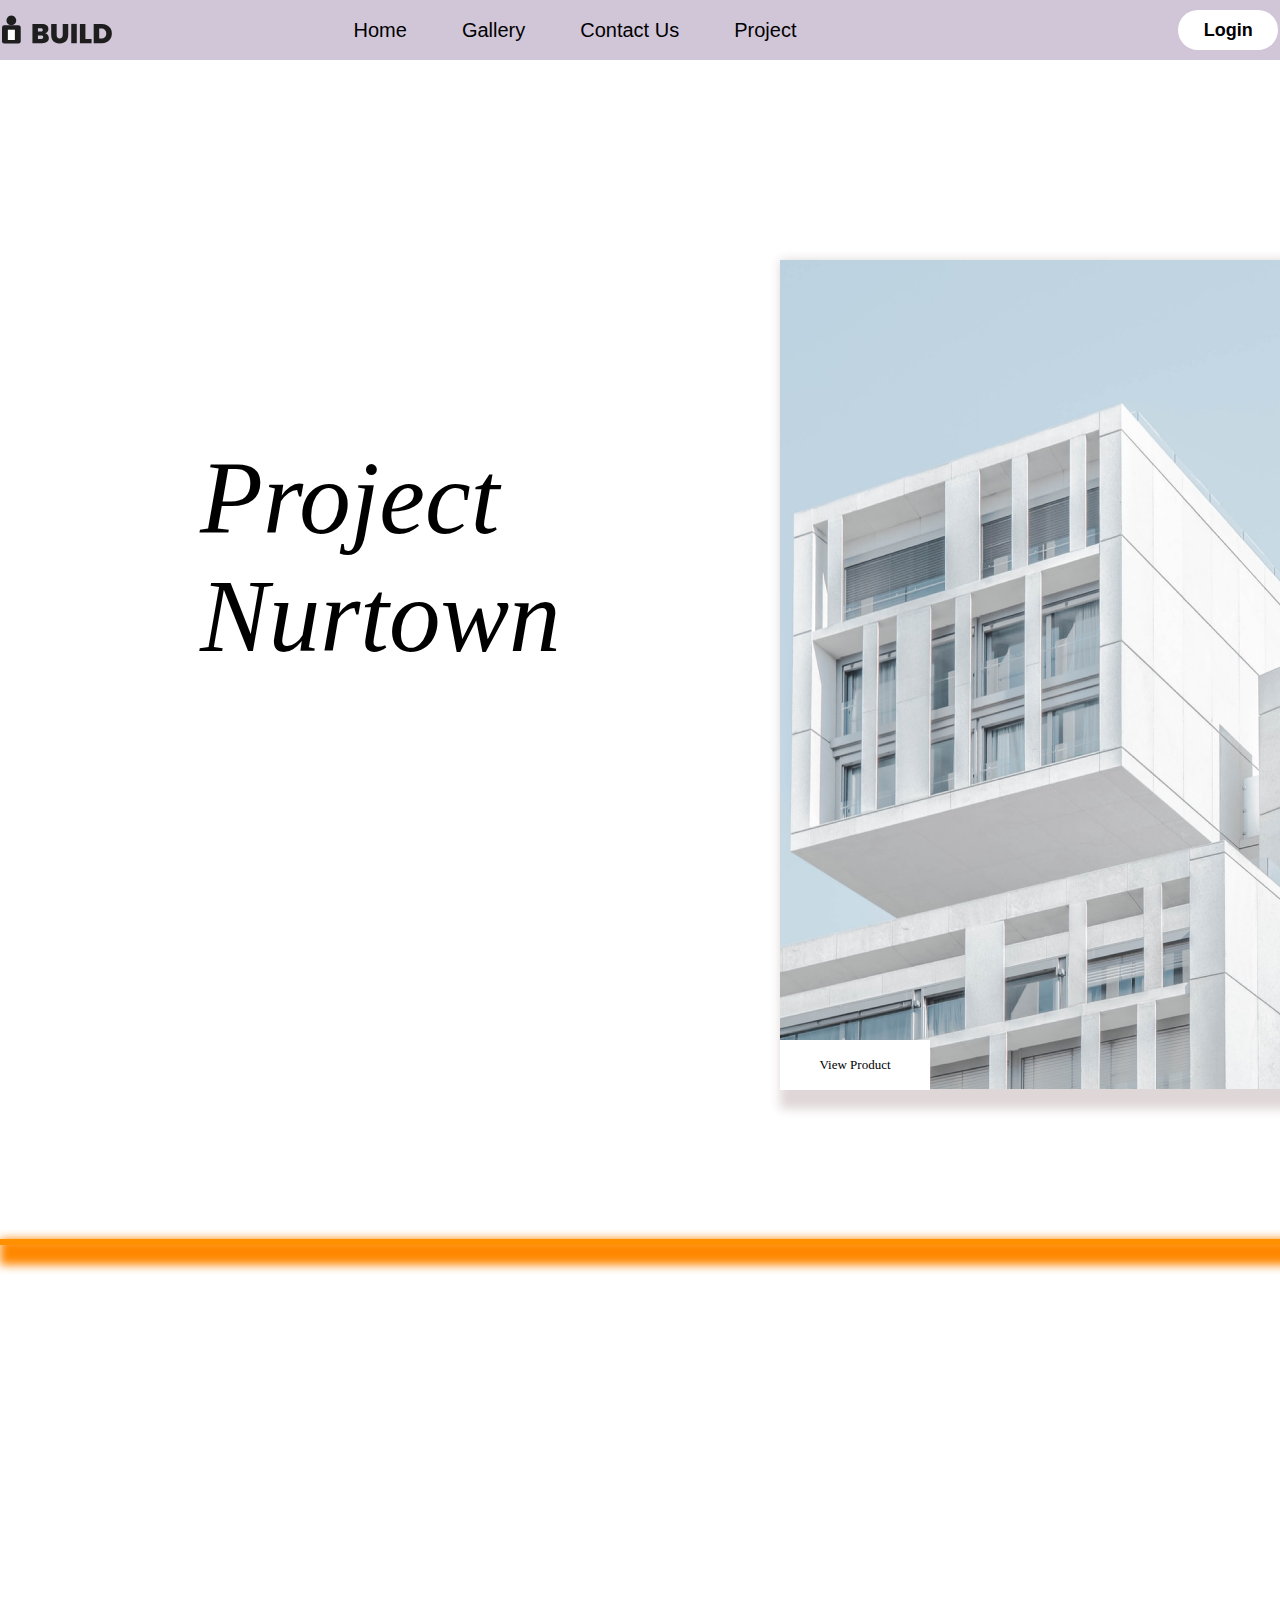
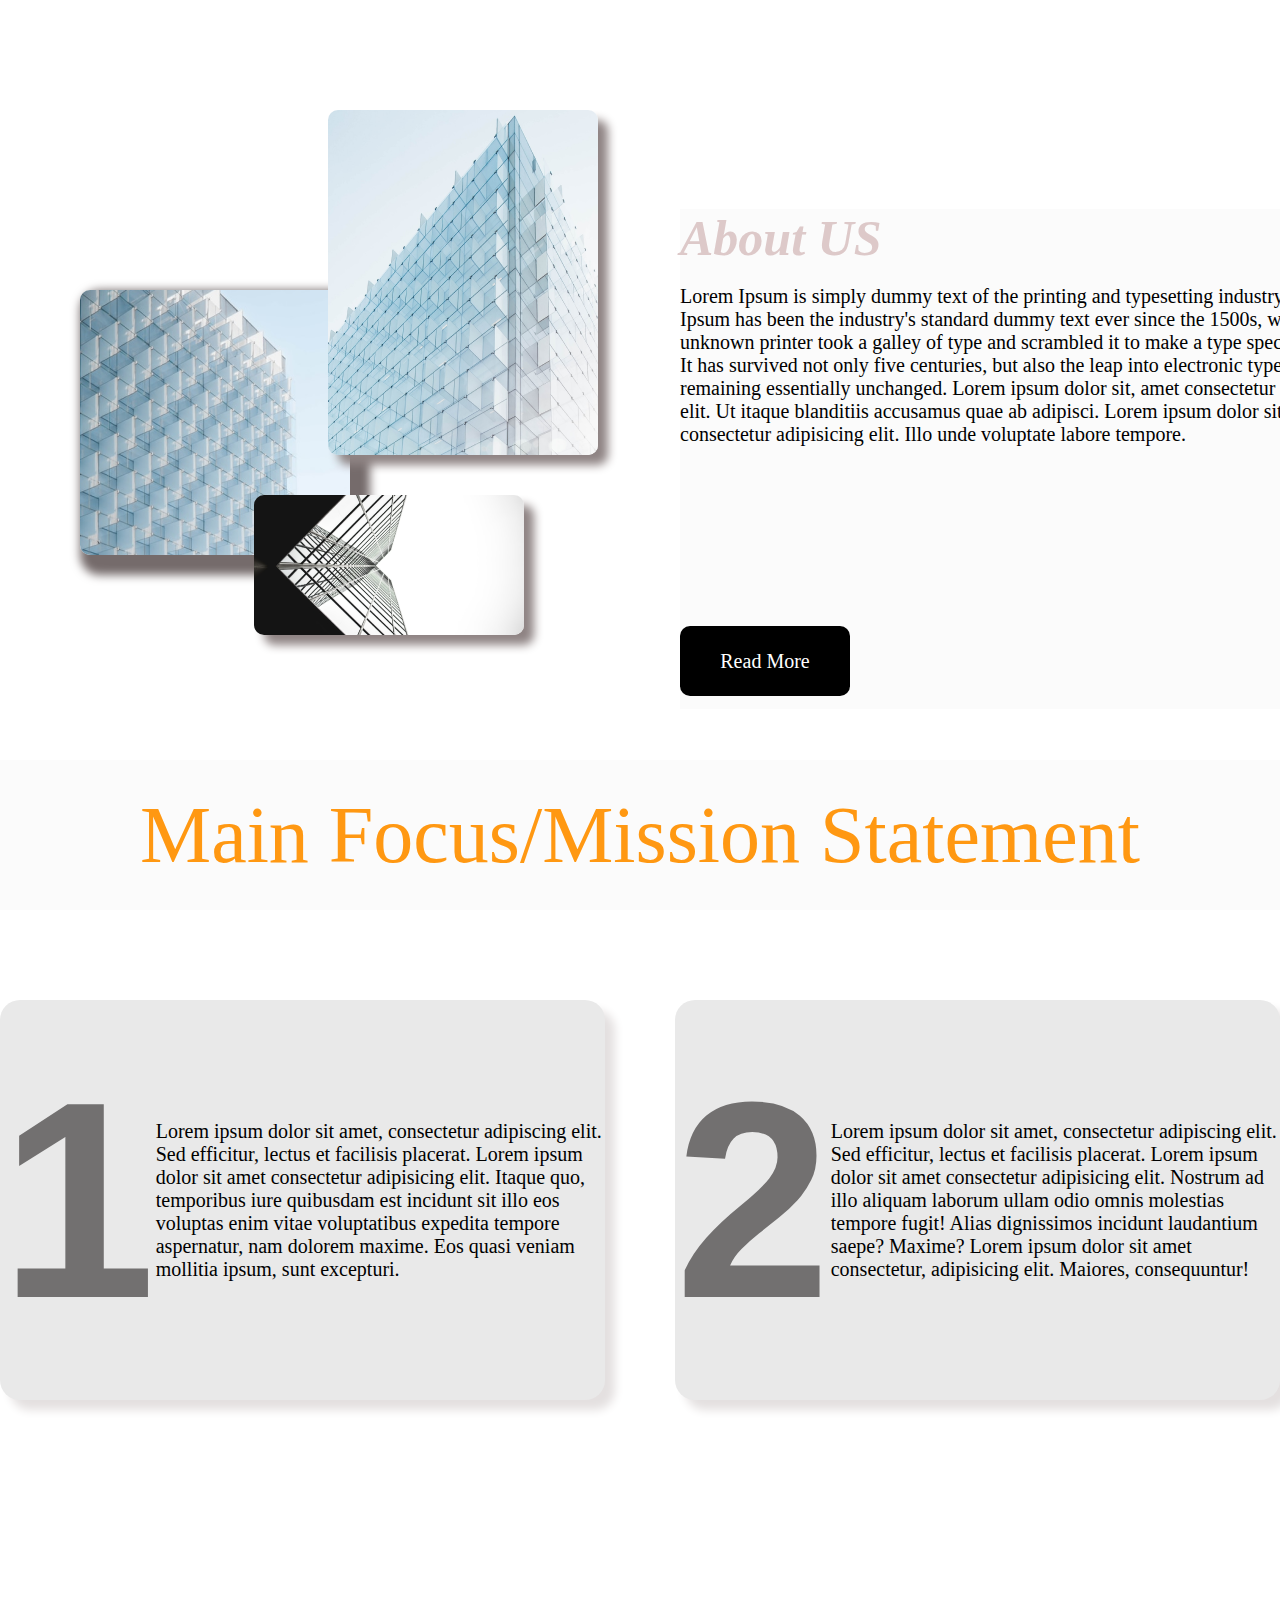
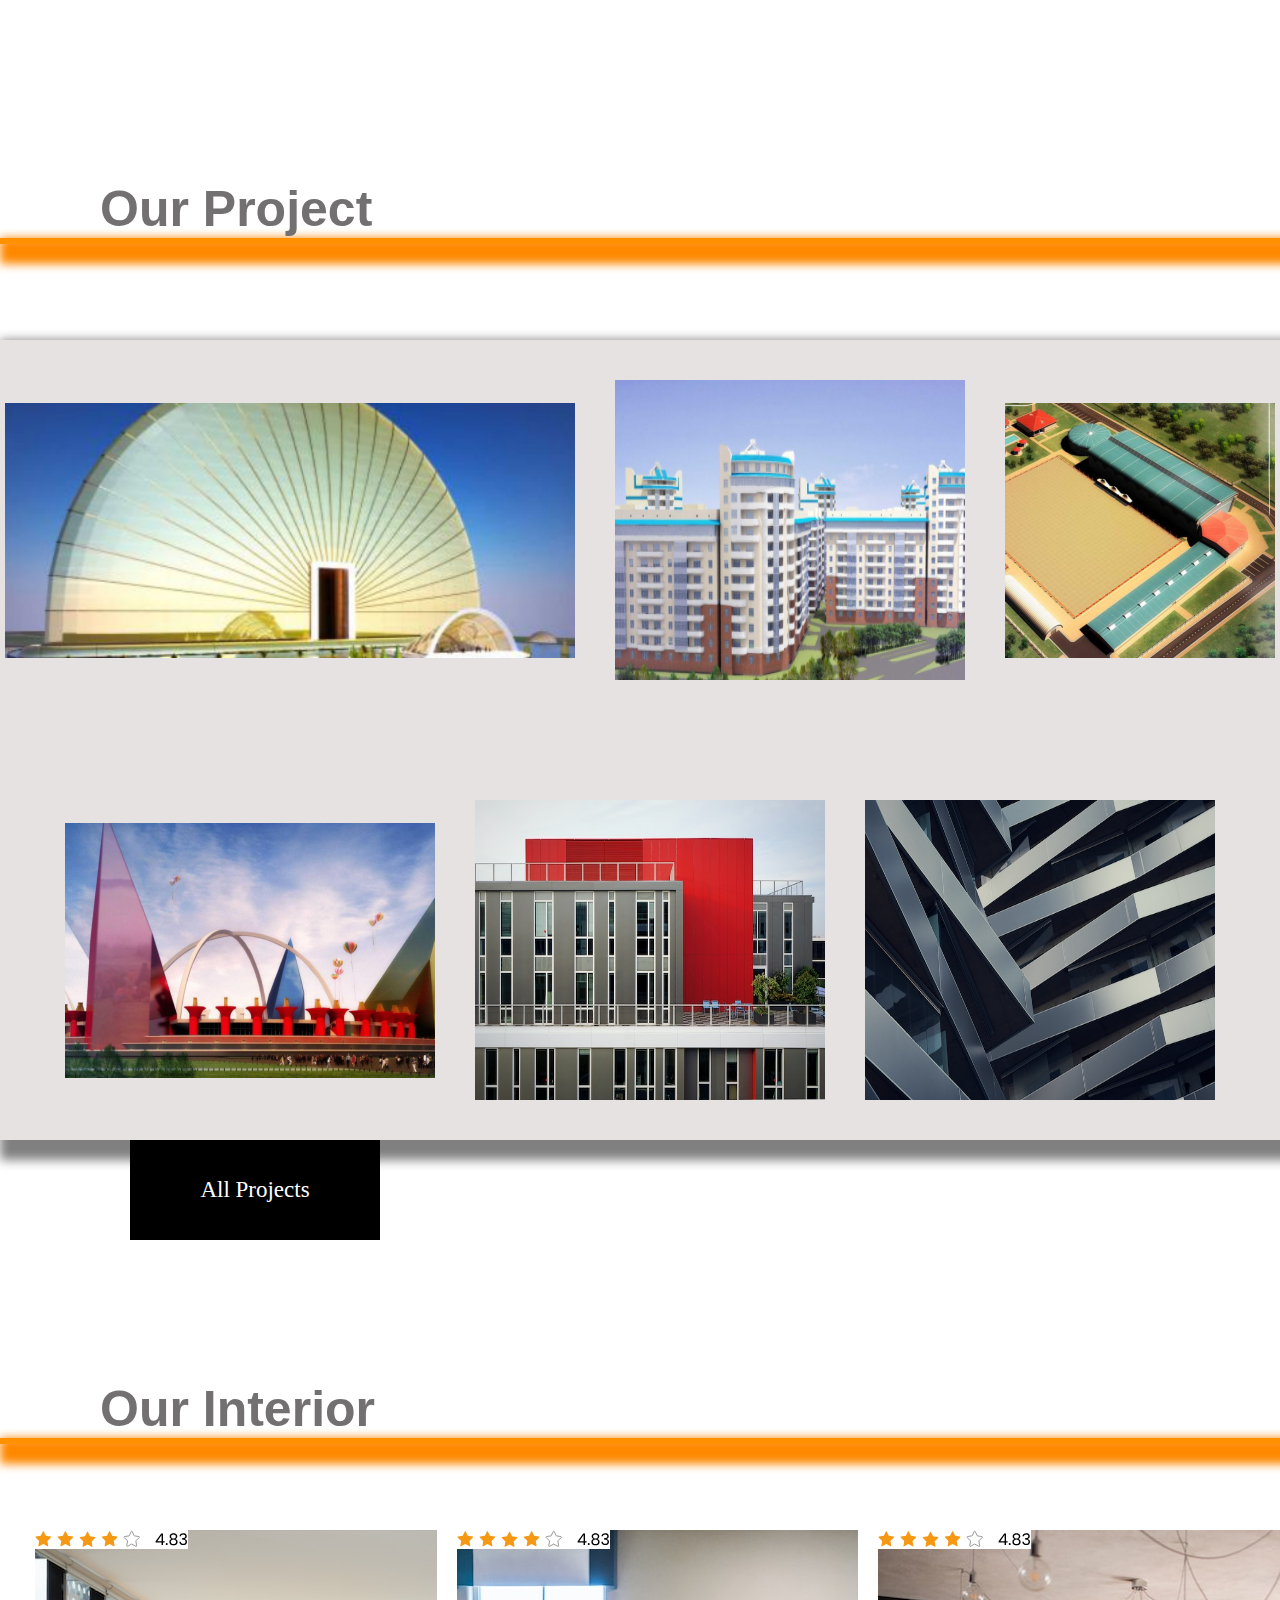
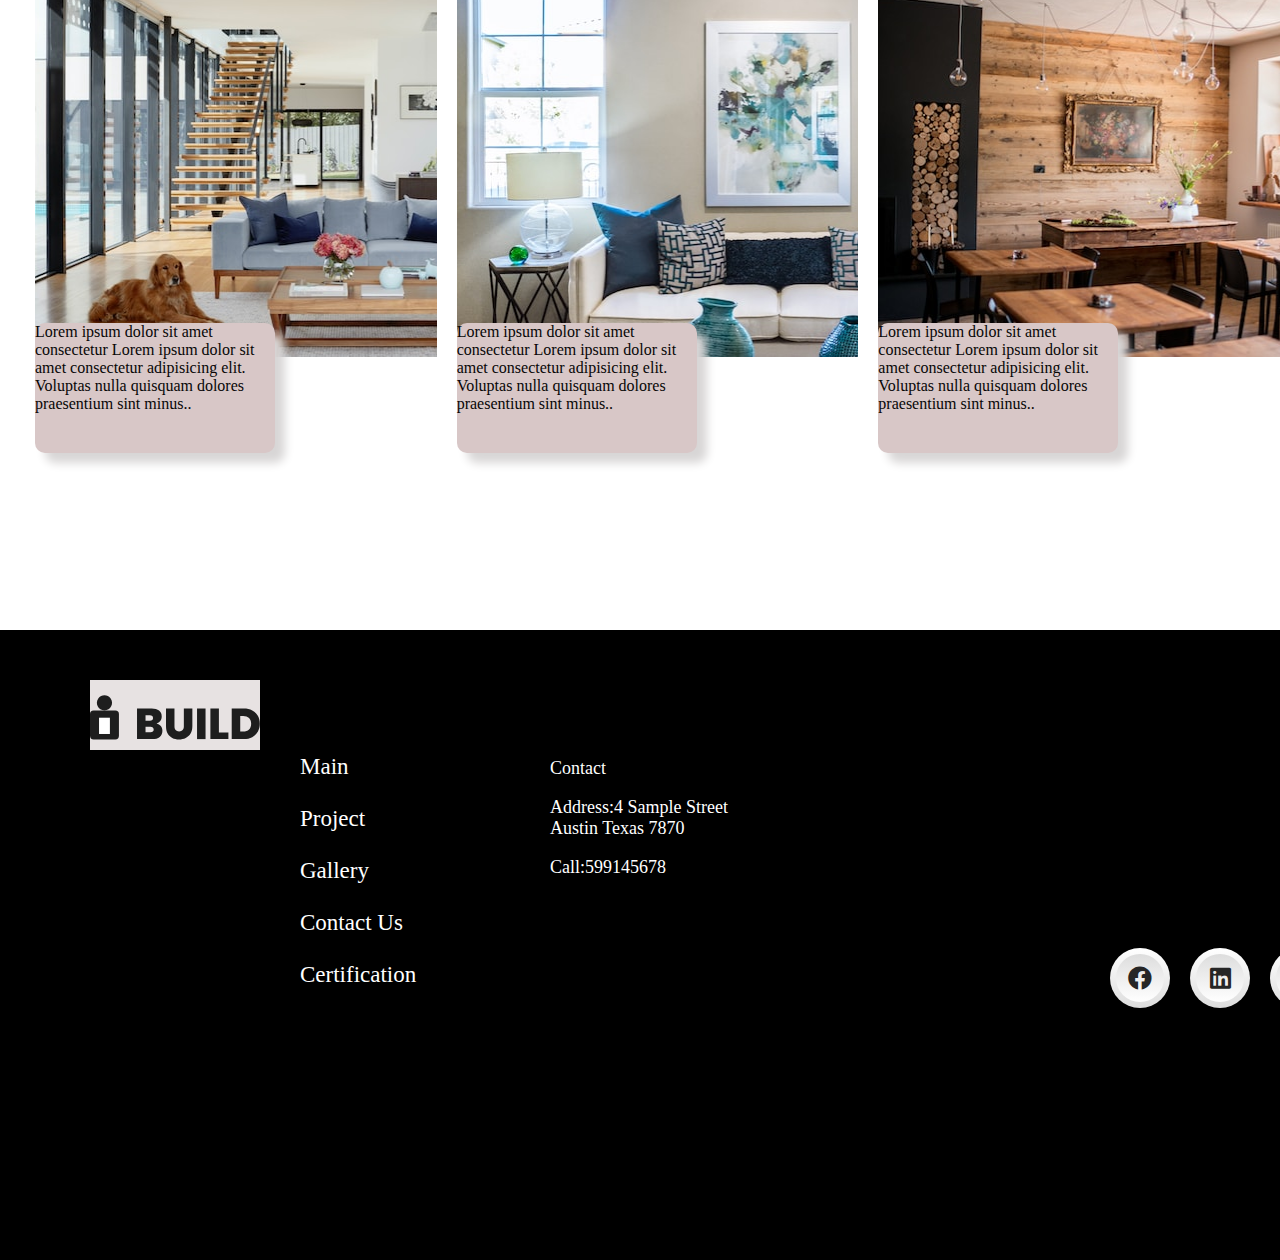
<file: index.html>
<!DOCTYPE html>
<html lang="en">
<head>
    <meta charset="UTF-8">
    <meta name="viewport" content="width=device-width, initial-scale=1.0">
    <title>Document</title>
    <link rel="stylesheet" href="css/style.css">

    <link rel="stylesheet" href="https://cdnjs.cloudflare.com/ajax/libs/font-awesome/5.15.3/css/all.min.css"/>
</head>
<body>
    <div class="Navigation-Bar">
        <div class="logo-place"><a href="images-logo/">        <img class="logo" src="images-logo/Logo.svg" alt=""></a></div> 
       <div class="text-style">
        <a class="Nav" href="#">Home</a>
        <a  class="Nav" href="gallery.html">Gallery</a>
        <a class="Nav" href="contact.html">Contact Us</a>
        <a class="Nav" href="projects.html">Project</a>
       </div>
       <div class="Login-in">
        <a class="login-button" href="login.html">Login</a>
       </div>
    </div>

    <div class="Main-box">
        <div class="Main-box-image">
            <div class="Image-box"><span class="Image-Text">View Product</span></div>
        </div>
        <div class="Main-box-text">
            <span class="Box-text">Project Nurtown</span>
        </div>
<div class="underline"></div>

    </div>
    <div class="granimate">
        <div class="Mid-Box">
            <img class="Mid-Box-image" src="images/Rectangle 8.png" alt="">
            <img class="Mid-Box-Image2" src="images/Rectangle 10.png" alt="">
            <img class="Mid-Box-Image3" src="images/Rectangle 9.png" alt="">
            <div class="Mid-Box-Text">
                <span class="Mid-Box-Tittle">About US</span>
                <br>
                <br>
                <span class="Mid-Box-insideText">
                    Lorem Ipsum is simply dummy text of the printing and typesetting industry. Lorem Ipsum has been the industry's standard dummy text ever since the 1500s, when an unknown printer took a galley of type and scrambled it to make a type specimen book. It has survived not only five centuries, but also the leap into electronic typesetting, remaining essentially unchanged.
                    Lorem ipsum dolor sit, amet consectetur adipisicing elit. Ut itaque blanditiis accusamus quae ab adipisci. Lorem ipsum dolor sit amet consectetur adipisicing elit. Illo unde voluptate labore tempore.
                </span>
                <div class="Read-More">
                    <span class="Read-More-insaide">
                        Read More
                    </span>

                </div>

            </div>

        </div>

        <div class="Last-Box">
            <div class="Last-Box-Tittle">
                <span class="Tittle2">Main Focus/Mission Statement</span>
            </div>
            <div class="Underbox">
                <div class="Last-Box-Main-Text">
                    <span class="number">1</span>
                    <span class="text1">Lorem ipsum dolor sit amet, consectetur adipiscing elit. Sed efficitur, lectus et facilisis placerat. Lorem ipsum dolor sit amet consectetur adipisicing elit. Itaque quo, temporibus iure quibusdam est incidunt sit illo eos voluptas enim vitae voluptatibus expedita tempore aspernatur, nam dolorem maxime. Eos quasi veniam mollitia ipsum, sunt excepturi.</span>

                </div>
            
                <div class="Last-Box-Main-Text">
                    <span class="number">2</span>
                    <span class="text1">Lorem ipsum dolor sit amet, consectetur adipiscing elit. Sed efficitur, lectus et facilisis placerat. Lorem ipsum dolor sit amet consectetur adipisicing elit. Nostrum ad illo aliquam laborum ullam odio omnis molestias tempore fugit! Alias dignissimos incidunt laudantium saepe? Maxime? Lorem ipsum dolor sit amet consectetur, adipisicing elit. Maiores, consequuntur!</span>
    
                </div>
                
            </div>

            
          

        </div>

        <div class="Project-box">
            <div class="Tittle-box">
                <span class="tittle-our">Our Project</span>
                <div class="underline"></div>

            </div>

            <div class="Project-box-photo">
                <img src="images/image 15.png" alt="">
                <img class="img3" src="images/image 17.png" alt="">
                <img  src="images/image 16.png" alt="">
                <img  src="images/image 18.png" alt="">
                <img class="img3" src="images/all-bong-JDN-_FIqB3k-unsplash.jpg" alt="">
                <img class="img3" src="images/anders-jilden-Sc5RKXLBjGg-unsplash.jpg" alt="">
                

            </div>

            <div class="box-more-project">
                <span class="All-project">All Projects</span>
            </div>
        

        </div>

        <div class="interior-box">
            <div class="Tittle-box">
                <span class="tittle-our"> Our Interior </span>
                <div class="underline"></div>
                
                

            </div>
            <div class="interiot-box-photo">
                <div class="box">
                    <img class="foto" src="images/Group 12.svg" alt="">
                   <div class="box-text1"> <span class="img-inside-text">Lorem ipsum dolor sit amet consectetur Lorem ipsum dolor sit amet consectetur adipisicing elit. Voluptas nulla quisquam dolores praesentium sint minus..</span></div>
                
                </div>
                <div class="box1"> <img class="foto" src="images/Group 12.svg" alt="">
                    <div class="box-text1"> <span class="img-inside-text">Lorem ipsum dolor sit amet consectetur Lorem ipsum dolor sit amet consectetur adipisicing elit. Voluptas nulla quisquam dolores praesentium sint minus..</span></div>
                </div>
                <div class="box2"><img class="foto" src="images/Group 12.svg" alt="">
                    <div class="box-text1"> <span class="img-inside-text">Lorem ipsum dolor sit amet consectetur Lorem ipsum dolor sit amet consectetur adipisicing elit. Voluptas nulla quisquam dolores praesentium sint minus..</span></div>
                </div>
               
            </div>
            <div class="footer-box">
                <div>
                    <img class="footer-logo" src="images-logo/Logo.svg" alt="">
                </div>
                <div class="information">
                    <span class="information-text">
                        Main 
                        <br>
                        <br>
                        Project
                        <br>
                        <br>
                        Gallery
                        <br>
                        <br>
                        Contact Us
                        <br>
                        <br>
                        Certification
                    </span>
                     <div class="contact-info">
                        <span class="information-text1">
                            Contact
                        </span>
                        <br>
                        <br>
                        <span class="information-text1">
                            Address:4 Sample Street
                            Austin Texas 7870
                        </span>
                        <br>
                        <br>

                        <span class="information-text1">Call:599145678</span>

                        <ul>
                            <li><a href="#"><i class="fab fa-facebook" aria-hidden="true"></i></a></li>
                    
                            <li><a href="#"><i class="fab fa-linkedin" aria-hidden="true"></i></a></li>
                    
                            <li><a href="#"><i class="fab fa-instagram" aria-hidden="true"></i></a></li>
                    
                          </ul>

                          <div class="underline2"></div>
                     </div>
                    
                     

                </div>

            </div>

        </div>
        

    </div>
   


    
</body>
</html>
</file>
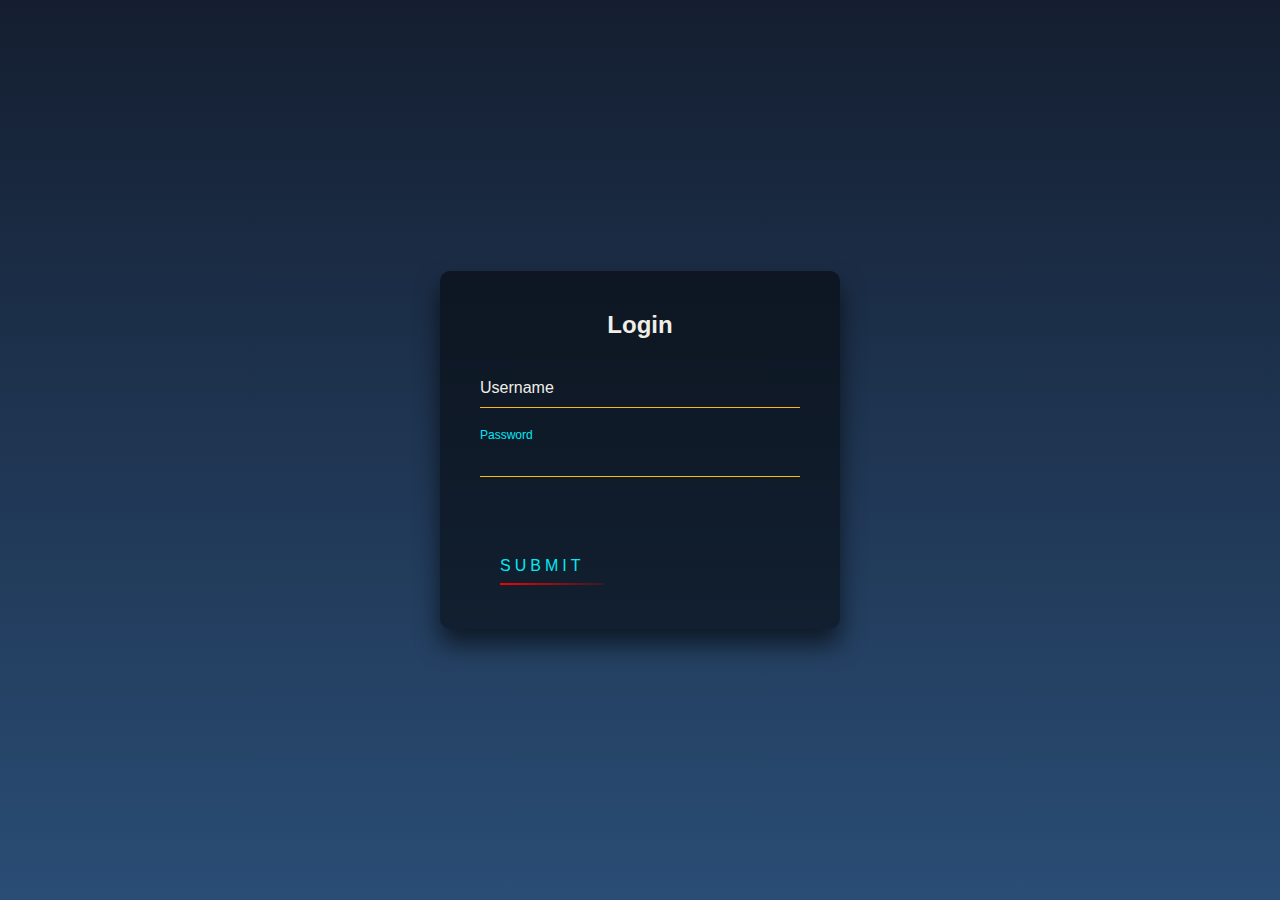
<file: login.html>
<!DOCTYPE html>
<html lang="en">
<head>
    <meta charset="UTF-8">
    <meta name="viewport" content="width=device-width, initial-scale=1.0">
    <title>Document</title>
    <link rel="stylesheet" href="css/login.css">
    <link rel="stylesheet" href="index.html">
</head>
<body>
    <div class="login-box">
        <h2>Login</h2>
        <form action="">
            <div class="user-box">
                <input type="text" name="" required="">
                <label>Username</label>
            </div>
            <div class="user-box">
                <input type="password">
                <label for="">Password</label>
            </div>
            <a href="">
                <span></span>
                <span></span>
                <span></span>
                <span></span>
                Submit
            </a>
        </form>
    </div>
</body>
</html>
</file>
<file: css/style.css>
*{
    margin: 0;
    -webkit-box-sizing: 0;
            box-sizing: 0;
    padding: 0;
   
}
@font-face {
    font-family: Marriweather ;
    src: url(../fonts/Merriweather-Black.ttf);
}



.Navigation-Bar{
    width: 100%;
    height: 60px;
    background-color: rgb(209, 197, 216);
    display: -webkit-box;
    display: -ms-flexbox;
    display: flex;
    -webkit-box-align: center;
        -ms-flex-align: center;
            align-items: center;
    -ms-flex-pack: distribute;
        justify-content: space-around;
    
    
}
.logo{
    width: 110px;
}

.Nav{
   text-decoration: none;
   color: rgb(0, 0, 0);
   font-style: initial;
   font-family: sans-serif;
   font-weight: 40px;
   font-size: 20px;

}
.text-style{
    width: 700px;
    height: 54px;
    -webkit-box-align: center;
        -ms-flex-align: center;
            align-items: center;
    display: -webkit-box;
    display: -ms-flexbox;
    display: flex;
    gap: 55px;
    -webkit-box-pack: center;
        -ms-flex-pack: center;
            justify-content: center;
    margin-left: 110px;
}

.Login-in{
    width: 100px;
    height: 40px;
    background-color: rgb(255, 255, 255);
    margin-left: 250px;
    border-radius: 20px;
    -webkit-box-pack: center;
        -ms-flex-pack: center;
            justify-content: center;
    -webkit-box-align: center;
        -ms-flex-align: center;
            align-items: center;
    display: -webkit-box;
    display: -ms-flexbox;
    display: flex;

}

.login-button{
    text-decoration: none;
    font-family: sans-serif;
    font-weight: 350px;
    color: #000000;
    font-size: 18px;
    font-weight:bold
;
}

.Main-box{
    width: 100%;
    height: 1250px;
   
}
.Main-box-image{
    width: 620px;
    height: 829px;
    background-image: url(../images/Rectangle\ 6\ \(1\).png);
    background-repeat: no-repeat;
    position: relative;
    left: 780px;
    top: 200px;
    -webkit-box-shadow: 10px 10px 10px 10px rgb(223, 215, 215);
            box-shadow: 10px 10px 10px 10px rgb(223, 215, 215);
    
}



.Main-box-text{
    width: 400px;
    height: 350px;
    background-color: #fff;
    position: relative;
    bottom: 450px;
    left: 200px;
}
.Box-text{
    font-size: 103px;
    font-style: italic;
    font-weight: 500px;
     font-family: serif;
}

.Image-box{
    width: 150px;
    height: 50px;
    background-color: #fff;
    display: -webkit-box;
    display: -ms-flexbox;
    display: flex;
    -webkit-box-align: center;
        -ms-flex-align: center;
            align-items: center;
    -webkit-box-pack: center;
        -ms-flex-pack: center;
            justify-content: center;
    position: relative;
    top: 780px;
    
    

}
.Image-Text{
    font-size: 13px;
    color: rgb(0, 0, 0);

   
}
.granimate {
    width: 100%;
    height: 1270px;
   
  }
 

  .Mid-Box{
    width: 1300px;
    height: 900px;
    margin-left: 80px;
    margin-bottom: 150px;
  }

.img3{
    width: 350px;
    height: 300px;
}
   

  .Mid-Box-image{
    position: relative;
    top: 500px;
    border-radius: 10px;
    -webkit-box-shadow: 10px 10px 10px 10px rgb(117, 107, 107);
            box-shadow: 10px 10px 10px 10px rgb(117, 107, 107);

  }

  .Mid-Box-Image2{
    position: relative;
  top: 580px;
    right: 100px;
    border-radius: 10px;
    -webkit-box-shadow: 10px 10px 10px rgb(143, 132, 132);
            box-shadow: 10px 10px 10px rgb(143, 132, 132);
  }

  .Mid-Box-Image3{
    position: relative;
    top: 400px;
    right: 300px;
    border-radius: 10px;
    -webkit-box-shadow: 10px 10px 10px rgb(143, 132, 132);
            box-shadow: 10px 10px 10px rgb(143, 132, 132);
  }


  .Mid-Box-Text{

     width: 700px;
     height: 500px;
     background-color: #FBFBFB;
     margin-left: 600px;
     margin-top: 150px;
    
  }

  .Mid-Box-insideText{
    font-size: 20px;
    font-family: serif;
     

  }
  
    .Mid-Box-Tittle{
        color: #ddc9c9;
        font-size: 50px;
        font-style: italic;
        font-weight: bold;

    }



    .Read-More{
        width: 170px;
        height: 70px;
        background-color: black;
        position: relative;
        top: 180px;
        display: -webkit-box;
        display: -ms-flexbox;
        display: flex;
        -webkit-box-align: center;
            -ms-flex-align: center;
                align-items: center;
        -webkit-box-pack: center;
            -ms-flex-pack: center;
                justify-content: center;
        border-radius: 10px;

    }

    .Read-More-insaide{
        color: #ffffff;
        font-size: 20px;

    }

.Last-Box{
    width: 100%;
    height: 1020px ;
    -ms-flex-wrap: wrap;
        flex-wrap: wrap;
    
}

.Last-Box-Tittle{
    width: 100%;
    height: 150px;
    background-color: #FBFBFB;
    display: -webkit-box;
    display: -ms-flexbox;
    display: flex;
    -webkit-box-align: center;
        -ms-flex-align: center;
            align-items: center;
    -webkit-box-pack: center;
        -ms-flex-pack: center;
            justify-content: center;
}
.Tittle2{
    font-size: 80px;
    color: rgb(255, 152, 18);
    font-family: serif;
}

.Last-Box-Main-Text{
    margin-top: 90px;
    width: 620px;
    height: 400px;
    background-color: rgb(233, 233, 233);
    display: -webkit-box;
    display: -ms-flexbox;
    display: flex;
    -webkit-box-align: center;
        -ms-flex-align: center;
            align-items: center;
    -webkit-box-pack: center;
        -ms-flex-pack: center;
            justify-content: center;
    border-radius: 20px;
    -webkit-box-shadow: 10px 10px 10px rgb(228, 224, 224);
            box-shadow: 10px 10px 10px rgb(228, 224, 224);
   
}
.Underbox{
    display: -webkit-box;
    display: -ms-flexbox;
    display: flex;
    -webkit-box-align: center;
        -ms-flex-align: center;
            align-items: center;
    -webkit-box-pack: center;
        -ms-flex-pack: center;
            justify-content: center;
    gap: 70px;
}


.number{
font-size: 280px;
color: #727070;
font-weight: bolder;
font-family: sans-serif;
}




.text1{
    color: #000000;
    font-size: 20px;
    


}
.Project-box{
width: 100%;
height: 1200px;


}
.Tittle-box{

    width: 100%;
    height: 100px;
    
}
.underline{
    width: 100%;
    height: 6px;
    background-color: rgb(255, 145, 0);
    -webkit-box-shadow: 10px 10px 10px 10px rgb(255, 136, 0);
            box-shadow: 10px 10px 10px 10px rgb(255, 136, 0);

}

.tittle-our{
    font-size: 50px;
    font-weight: 400;
    font-family: Verdana, Geneva, Tahoma, sans-serif;
    color: #727070;
    margin-left: 100px;
    font-weight: bold;
}

.Project-box-photo{
width: 100%;
height: 800px;
background-color: #e7e2e2;
display: -webkit-box;
display: -ms-flexbox;
display: flex;
-webkit-box-pack: center;
    -ms-flex-pack: center;
        justify-content: center;
-webkit-box-align: center;
    -ms-flex-align: center;
        align-items: center;
gap: 40px;
-ms-flex-wrap: wrap;
    flex-wrap: wrap;
margin-top: 60px;
-webkit-box-shadow: 10px 10px 10px 10px grey;
        box-shadow: 10px 10px 10px 10px grey;

}


.box-more-project{
    width: 250px;
    height: 100px;
    background-color: #000000;
    display: -webkit-box;
    display: -ms-flexbox;
    display: flex;
    -webkit-box-align: center;
        -ms-flex-align: center;
            align-items: center;
    -webkit-box-pack: center;
        -ms-flex-pack: center;
            justify-content: center;
    position: relative;
    left: 130px;
    cursor: alias;

}

.All-project{
color: #fff;
font-size: 23px;
}



.interior-box{
    width: 100%;
    height: 1250px;

}

.interiot-box-photo{
    display: -webkit-box;
    display: -ms-flexbox;
    display: flex;
    -webkit-box-align: center;
        -ms-flex-align: center;
            align-items: center;
    gap: 20px;
    

}

.box{
    width: 500px;
    height: 450px;
    background-image: url(../images/r-architecture-khpWE85ge38-unsplash.jpg);
    background-repeat: no-repeat;
    margin-left: 35px;
    margin-top: 50px;

}
.box1{
    width: 500px;
    height: 450px;
    background-image: url(../images/interior2.jpg);
    background-repeat: no-repeat;
    margin-top: 50px;

}

.box2{
    width: 500px;
    height: 450px;
    background-image: url(../images/interior.jpg);
    background-repeat: no-repeat;
    margin-top: 50px;
}
.foto{
    background-color: #fff;
}




.img-inside-text{
    display: -webkit-box;
    display: -ms-flexbox;
    display: flex;
    -webkit-box-align: center;
        -ms-flex-align: center;
            align-items: center;
    -webkit-box-pack: center;
        -ms-flex-pack: center;
            justify-content: center;
    color: #070606;
    
}

.box-text1{
    width: 240px;
    height: 130px;
    background-color: rgb(216, 199, 199);
    position: relative;
    top: 370px;
    border-radius: 10px;
    -webkit-box-shadow: 10px 10px 10px  rgb(216, 214, 214);
            box-shadow: 10px 10px 10px  rgb(216, 214, 214);
}



.footer-box{
    width: 100%;
    height: 630px;
    background-color: #000000;
    margin-top: 250px;


}

.footer-logo{
    width: 170px;
    height: 70px;
    background-color: #e7e2e2;
    margin-top: 50px;
    margin-left: 90px;
}

.information{
width: 500px;
height: 300px;

margin-left: 300px;
}


.information-text{
 
    font-size: 23px;
    cursor: pointer;
color: #fff;    
}


.contact-info{
width: 200px;
height: 200px;


position: relative;
left: 250px;
bottom: 230px;
}
.information-text1{
    font-size: 18px;
    cursor: pointer;
color: #fff;
}





  @import url('https://fonts.googleapis.com/css?family=Poppins:400,500,600,700&display=swap');

  ul {
    position:relative;
    top:50%;
    left:650px;
    transform: translate(-50%, -50%);
    margin:0;
    padding:0;
    display:flex;
  }
  
  ul li {
    list-style: none;
  }
  
  ul li a {
    position: relative;
    width:60px;
    height:60px;
    display:block;
    text-align:center;
    margin:0 10px;
    border-radius: 50%;
    padding: 6px;
    box-sizing: border-box;
    text-decoration:none;
    box-shadow: 0 10px 15px rgba(0,0,0,0.3);
    background: linear-gradient(0deg, #ddd, #fff);
    transition: .5s;
  }
  
  ul li a:hover {
    box-shadow: 0 2px 5px rgba(0,0,0,0.3);
    text-decoration:none;
  }
  
  ul li a .fab {
    width: 100%;
    height:100%;
    display:block;
    background: linear-gradient(0deg, #fff, #ddd);
    border-radius: 50%;
    line-height: calc(60px - 12px);
    font-size:24px;
    color: #262626;
    transition: .5s;
  }
  
  ul li:nth-child(1) a:hover .fab {
    color: #3b5998;
  }
  
  ul li:nth-child(2) a:hover .fab {
    color: #00aced;
  }
  
  ul li:nth-child(3) a:hover .fab {
    color: #dd4b39;
  }
</file>
<file: css/login.css>
html{
	height: 100%;
	}

body {
	mergin: 0;
	padding: 0;
	font-family:  sans-serif;
	background: -webkit-gradient(linear, left top, left bottom, from(#141e30), to(#2a4d75));
	background: -o-linear-gradient(#141e30, #2a4d75);
	background: linear-gradient(#141e30, #2a4d75);	
}

.login-box {
	position: absolute;
	top: 50%;
	left: 50%;
	width: 400px;
	padding: 40px;
	-webkit-transform: translate(-50%, -50%);
	    -ms-transform: translate(-50%, -50%);
	        transform: translate(-50%, -50%);
	background: rgba(0,0,0,.5);
	-webkit-box-sizing: border-box;
	        box-sizing: border-box;
	-webkit-box-shadow: 0 15px 25px rgba(0,0,0,.6);
	        box-shadow: 0 15px 25px rgba(0,0,0,.6);
	border-radius: 10px;
}

.login-box h2 {
	margin: 0 0 30px;
	padding: 0;
	color: #F1EEE6;
	text-align: center;
}

.login-box .user-box {
	position: relative;
}

.login-box .user-box input {
	width: 100%;
	padding: 10px 0;
	font-size: 16px;
	color: #F1EEE6;
	margin-bottom: 30px;
	border: none;
	border-bottom: 1px solid #ffbb00;
	outline: none;
	background: transparent;
}

.login-box .user-box label {
	position: absolute;
	top: 0;
	left: 0;
	padding: 10px 0;
	font-size: 16px;
	color: #F1EEE6;
	pointer-events: none;
	-webkit-transition: .5s;
	-o-transition: .5s;
	transition: .5s;
}

.login-box .user-box input:focus ~ label, .login-box .user-box input:valid ~ label {
	top: -20px; 
	left: 0px; 
	color: #03E9F4;
	font-size: 12px;
}


.login-box form a {
	position: relative;
	display: inline-block;
	padding: 10px 20px;
	color: #03E9F4;
	font-size: 16px;
	text-decoration: none;
	text-transform: uppercase;
	overflow: hidden;
	-webkit-transition: .5s;
	-o-transition: .5s;
	transition: .5s;
	margin-top: 40px;
	letter-spacing: 4px;
}

.login-box form a:hover {
	background: #03E9F4;
	color: #F1EEE6;
	border-radius: 5px;
	-webkit-box-shadow: 0 0 5px #03E9F4,
							 0 0 25px #03E9F4,
							 0 0 50px #03E9F4,
							 0 0 100px #03E9F4;
	        box-shadow: 0 0 5px #03E9F4,
							 0 0 25px #03E9F4,
							 0 0 50px #03E9F4,
							 0 0 100px #03E9F4;
}

.login-box a span {
	position: absolute;
	display: block;
}

.login-box a span:nth-child(1) {
  top: 0;
  left: -100%;
  width: 100%;
  height: 2px;
  background: -webkit-gradient(linear, left top, right top, from(transparent), to(#f40303));
  background: -o-linear-gradient(left, transparent, #f40303);
  background: linear-gradient(90deg, transparent, #f40303);
  -webkit-animation: btn-anim1 1s linear infinite;
          animation: btn-anim1 1s linear infinite;
}

@-webkit-keyframes btn-anim1 {
  0% {
    left: -100%;
  }
  50%,100% {
    left: 100%;
  }
}

@keyframes btn-anim1 {
  0% {
    left: -100%;
  }
  50%,100% {
    left: 100%;
  }
}

.login-box span:nth-child(2) {
	top: -100%;
	right: 0;
	width: 2px;
	height: 100%;
	background: -webkit-gradient(linear, left top, left bottom, from(transparent), to(#f0f403));
	background: -o-linear-gradient(top, transparent, #f0f403);
	background: linear-gradient(180deg, transparent, #f0f403);
	-webkit-animation: btn-anim2 1s linear infinite;
	        animation: btn-anim2 1s linear infinite;
	-webkit-animation-delay: .25s;
	        animation-delay: .25s;
}

@-webkit-keyframes btn-anim2 {
	0%{
		top: -100%;
	}
	50%,100% {
		top: 100%;
	}
}

@keyframes btn-anim2 {
	0%{
		top: -100%;
	}
	50%,100% {
		top: 100%;
	}
}

.login-box span:nth-child(3){
	bottom: 0;
	tight: -100%;
	width: 100%;
	height: 2px;
	background: -webkit-gradient(linear, right top, left top, from(transparent), to(#f40303));
	background: -o-linear-gradient(right, transparent, #f40303);
	background: linear-gradient(270deg, transparent, #f40303);
	-webkit-animation: btn-anim3 1s linear infinite;
	        animation: btn-anim3 1s linear infinite;
	-webkit-animation-delay: .5s;
	        animation-delay: .5s;
}

@-webkit-keyframes btn-anim3 {
	0%{
		right: -100%;
	}
	50%,100% {
		right: 100%;
	}
}

@keyframes btn-anim3 {
	0%{
		right: -100%;
	}
	50%,100% {
		right: 100%;
	}
}

.login-box span:nth-child(4) {
	bottom: -100%;
	left: 0;
	width: 2px;
	height: 100%;
	background: -webkit-gradient(linear, left bottom, left top, from(transparent), to(#d10101));
	background: -o-linear-gradient(bottom, transparent, #d10101);
	background: linear-gradient(360deg, transparent, #d10101);
	-webkit-animation: btn-anim4 1s linear infinite;
	        animation: btn-anim4 1s linear infinite;
	animation-dealy: .75s;
}

@-webkit-keyframes btn-anim4 {
  0% {
    bottom: -100%;
  }
  50%,100% {
    bottom: 100%;
  }
}

@keyframes btn-anim4 {
  0% {
    bottom: -100%;
  }
  50%,100% {
    bottom: 100%;
  }
}
</file>
